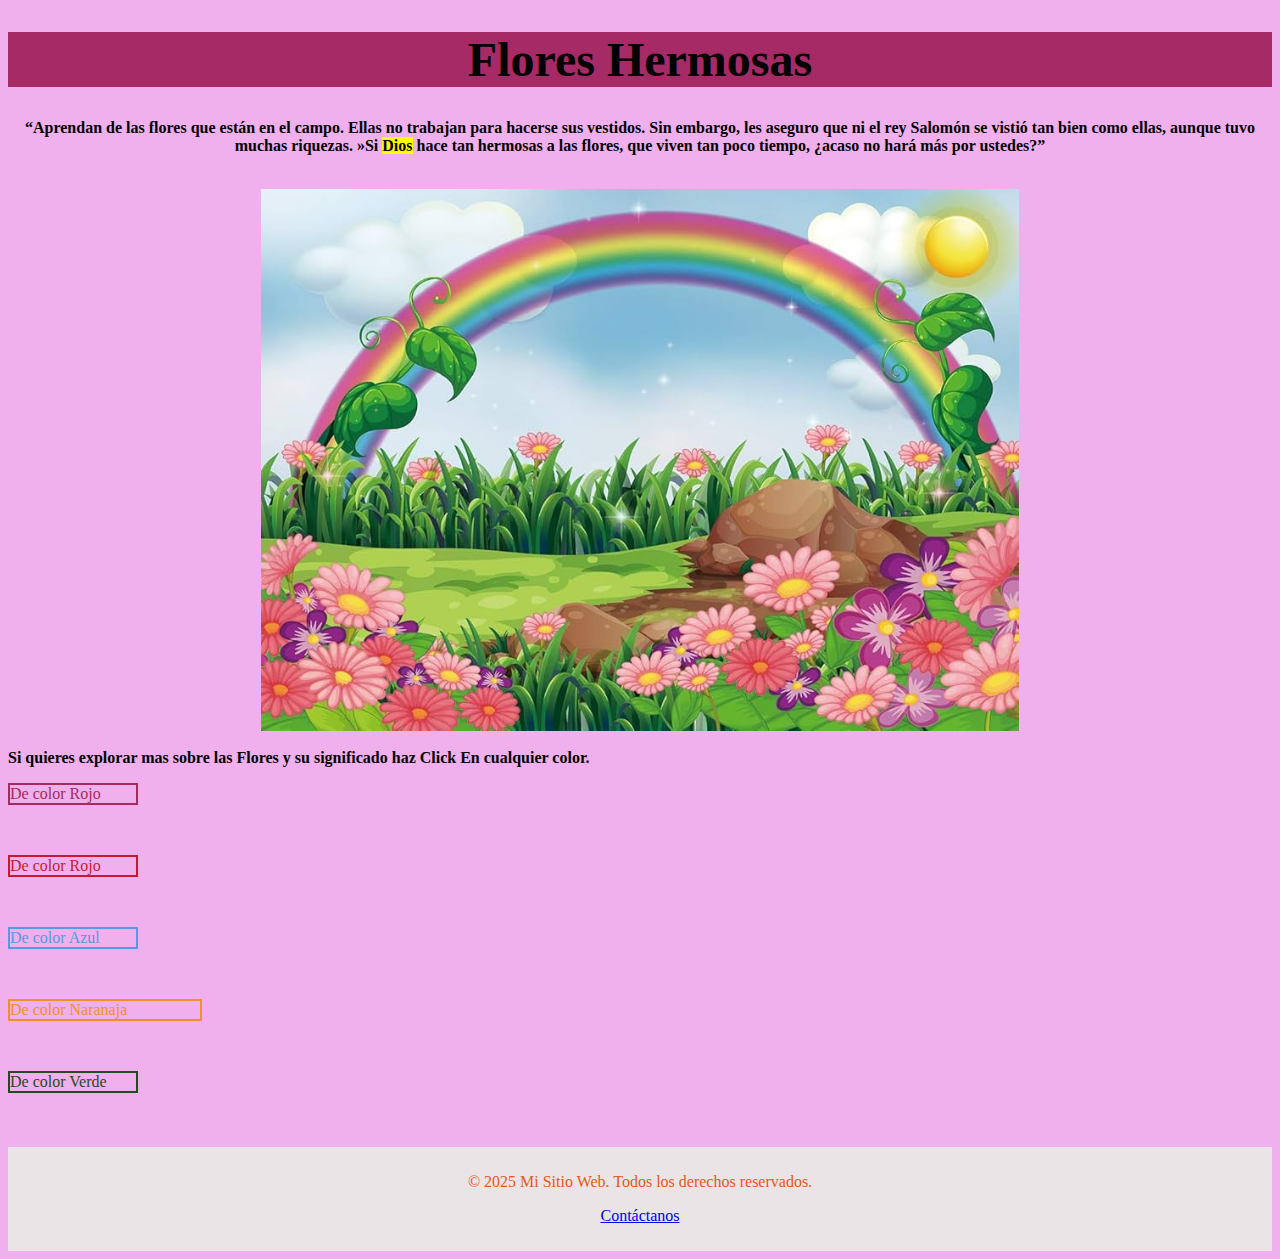
<file: ESTUDIO HTML/index.html>
<!DOCTYPE html>
<html lang="en">
<head>
    <meta charset="UTF-8">
    <meta name="viewport" content="width=device-width, initial-scale=1.0">
    <title>HTML ... SEMANA 2</title>
    <link rel="stylesheet" href="../ESTUDIO HTML/CSS/styles.css">
    
</head>
<body style="background-color: rgb(239, 176, 237);">
    <h1 style="background-color: rgb(165, 42, 101); font-size:300%; text-align:center;" >Flores Hermosas</h1>
    <strong><p style="text-align: justify; text-align:center;"> <q>Aprendan de las flores que están en el campo. Ellas no trabajan para hacerse sus vestidos. Sin embargo, les aseguro que ni el rey Salomón se vistió tan bien como ellas, aunque tuvo muchas riquezas. »Si <mark>Dios</mark> hace tan hermosas a las flores, que viven tan poco tiempo, ¿acaso no hará más por ustedes?</q></p></strong>
<br>
    <img src="../ESTUDIO HTML/img/paisaje.jpg" alt="abeja" style="display: block; margin: auto; width: 60%;">
<br>
<b>Si quieres explorar mas sobre las Flores y su significado haz Click En cualquier color.</b>
<br>
    <a href="../ESTUDIO HTML/html/Rosa.html" style="text-decoration: none;">
    <p style="color: rgb(165, 42, 93);border:2px solid; width: 10%;">De color Rojo</p></em>
  
</a>

<br>
    <a href="../ESTUDIO HTML/html/Rojo.html" style="text-decoration: none;">
 <p style="color: rgb(199, 26, 49);border:2px solid; width: 10%;">De color Rojo</p></em>

</a>
<br>

    <a href="../ESTUDIO HTML/html/Azul.html" style="text-decoration: none;">
    <p style="color: rgb(85, 154, 228);border:2px solid; width: 10%;">De color Azul</p>

    </a>
    <br>

    <a href="../ESTUDIO HTML/html/Naranja.html" style="text-decoration: none;">
   <p style="color: rgb(243, 143, 43);border:2px solid;width: 15%;">De color Naranaja</p>
<br>
</a>


<a href="../ESTUDIO HTML/html/Verde.html" style="text-decoration: none;">
    <p style="color: rgb(35, 75, 34);border:2px solid; width: 10%;">De color Verde</p>
<br>
</a>

<footer>
    <p>&copy; 2025 Mi Sitio Web. Todos los derechos reservados.</p>
    <p><a href="https://www.facebook.com/floristeriasenbogota/">Contáctanos</a></p>
  </footer>

</body>
</html>
</file>
<file: ESTUDIO HTML/CSS/styles.css>
footer {
    background-color: #ebe4e6;
    color: rgb(226, 88, 24);
    text-align: center;
    padding: 10px;
    margin-top: 20px;
  }
</file>
